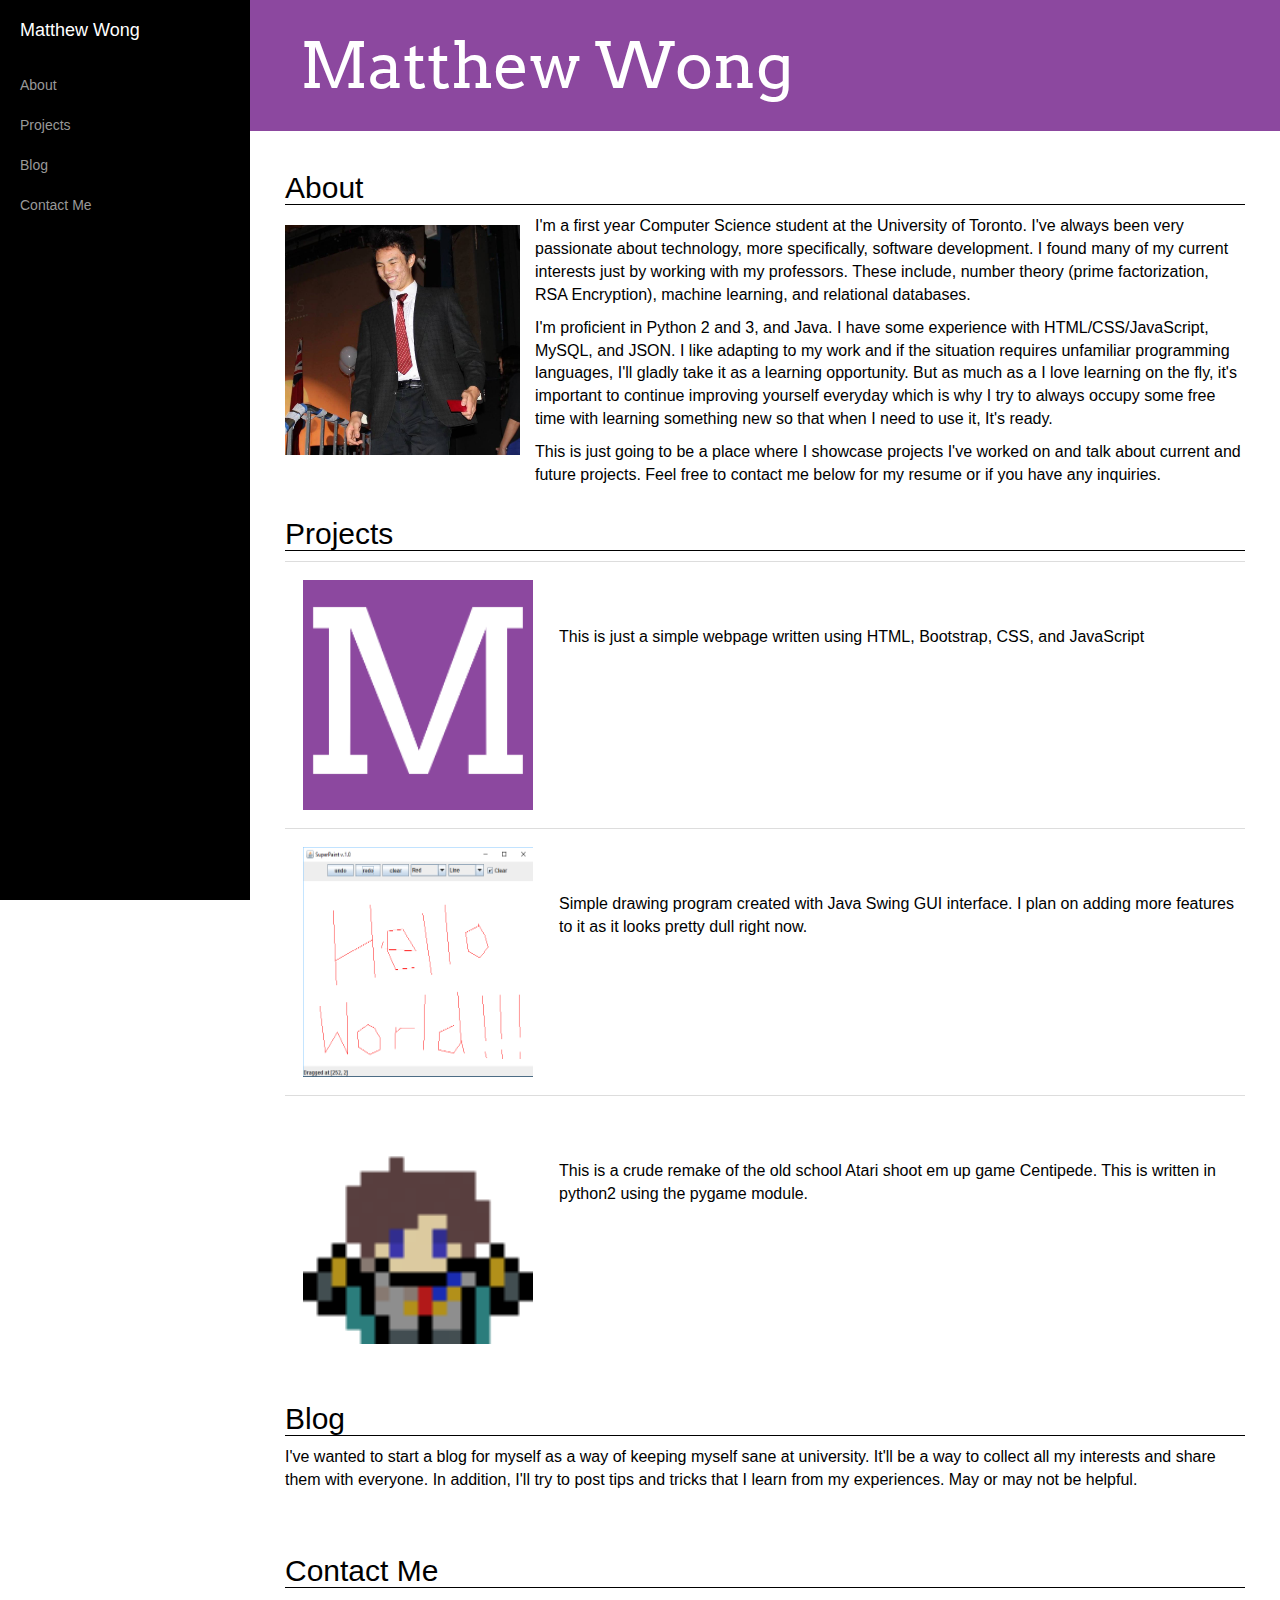
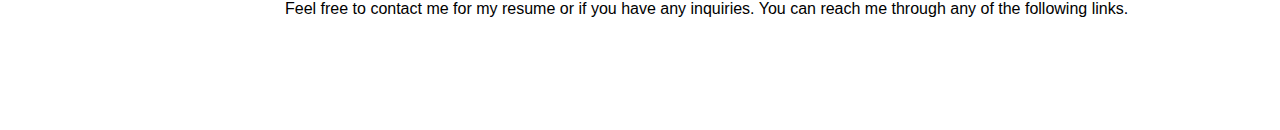
<file: index.html>
<!DOCTYPE html>
<html lang="en">

<head>

    <meta charset="utf-8">
    <meta http-equiv="X-UA-Compatible" content="IE=edge">
    <meta name="viewport" content="width=device-width, shrink-to-fit=no, initial-scale=1">
    <meta name="description" content="">
    <meta name="author" content="">

    <title>Matthew Wong</title>

    <!-- Bootstrap Core CSS -->
    <link href="css/bootstrap.min.css" rel="stylesheet">

    <!-- Custom CSS -->
    <link href="css/simple-sidebar.css" rel="stylesheet">
    
    <!-- Custom Font -->
    <link href="https://fonts.googleapis.com/css?family=Arvo" rel="stylesheet" type="text/css">
    
    <!-- Favicon -->
    <link rel="shortcut icon" href="favicon.ico" type="image/x-icon">
    <link rel="icon" href="favicon.ico" type="image/x-icon">
    
    <!-- HTML5 Shim and Respond.js IE8 support of HTML5 elements and media queries -->
    <!-- WARNING: Respond.js doesn't work if you view the page via file:// -->
    <!--[if lt IE 9]>
        <script src="https://oss.maxcdn.com/libs/html5shiv/3.7.0/html5shiv.js"></script>
        <script src="https://oss.maxcdn.com/libs/respond.js/1.4.2/respond.min.js"></script>
    <![endif]-->

</head>

<body>
    <a name="top"></a>
    
    
    <div id="wrapper">

        <!-- Sidebar -->
        <div id="sidebar-wrapper">
            <ul class="sidebar-nav">
                <li class="sidebar-brand">
                    <a href="#header" style="text-decoration: none">
                        Matthew Wong
                    </a>
                </li>
                <li>
                    <a href="#about">About</a>
                </li>
                <li>
                    <a href="#projects">Projects</a>
                </li>
                <li>
                    <a href="https://missed-my-final.github.io/" target="_blank">Blog</a>
                </li>
                <li>
                    <a href="#contact">Contact Me</a>
                </li>
            </ul>
        </div>
        <!-- /#sidebar-wrapper -->
        <div id="header">
            <div id="header-content">
                <a href="#menu-toggle" id="menu-toggle" style="text-decoration: none">
                    Matthew Wong
                </a>
            </div>
        </div>
        <!-- Page Content -->
        <div id="page-content-wrapper">
            <div class="container-fluid">
                
                <div class="row">
                    <div class="col-lg-12">
                        <h1 id='about'>
                            About
                        </h1>
                    </div>
                </div>
                <div class="row">
                    <div class="col-sm-12">
                        <img src="matthew.jpg" alt='Matthew Wong' 
                             style="float: left; padding : 10px 15px 10px 0px;" 
                             title="DECA Regionals 2016" height="250" width="250">
                        <p>
                            I'm a first year Computer Science student at the 
                            University of Toronto. I've always been very
                            passionate about technology, more specifically, 
                            software development. I found many of my current 
                            interests just by working with my professors. These
                            include, number theory (prime factorization, RSA 
                            Encryption), machine learning, and relational
                            databases. 
                        </p>
                        <p>
                            I'm proficient in Python 2 and 3, and Java. I have 
                            some experience with HTML/CSS/JavaScript, MySQL, and
                            JSON. I like adapting to my work and if the 
                            situation requires unfamiliar programming languages,
                            I'll gladly take it as a learning opportunity. But
                            as much as a I love learning on the fly, it's
                            important to continue improving yourself everyday 
                            which is why I try to always occupy some free time 
                            with learning something new so that when I need to
                            use it, It's ready. 
                        </p>
                        <p>
                            This is just going to be a place where I showcase
                            projects I've worked on and talk about current and
                            future projects. Feel free to contact me below for
                            my resume or if you have any inquiries.
                        </p>
                    </div>
                </div>
                <div class="row">
                    <div class="col-sm-12">
                        <h1 id='projects'>
                            Projects
                        </h1>
                    </div>
                </div>
                <table class="table">
                    <tr>
                        <td>
                            <a href="https://github.com/matlhew-wong/matlhew-wong.github.io" target="_blank">
                            <img src='website.png' title='Personal Website'
                                 style='float: left; padding-left: 10px;
                                        padding-right: 10px; padding-bottom: 10px;
                                        padding-top: 10px' height="250" width="250">
                        </td>
                        <td>
                            <h3>
                                <a href="https://github.com/matlhew-wong/matlhew-wong.github.io" target="_blank">
                                    Personal Website
                                </a>
                            </h3>
                            <p>
                                This is just a simple webpage written using
                                HTML, Bootstrap, CSS, and JavaScript
                            </p>
                        </td>
                    </tr>
                    <tr>
                        <td>
                            <img src="super_paint.png" title='SuperPaint-v1.0'
                                 style='float: left; padding-left: 10px;
                                        padding-right: 10px; padding-top: 10px;
                                        padding-bottom: 10px' height='250' width="250">
                        </td>
                        <td>
                            <h3>
                                <a href="https://github.com/matlhew-wong/super_paint_v2" target="_blank">
                                    SuperPaint-v2.0
                                </a>
                            </h3>
                            <p>
                                Simple drawing program created with Java Swing
                                GUI interface. I plan on adding more features to
                                it as it looks pretty dull right now.
                            </p>
                        </td>
                    </tr>
                    <tr>
                        <td>
                            <img src="hero.gif" title='SuperPaint-v1.0'
                                 style='float: left; padding-left: 10px;
                                        padding-right: 10px; padding-top: 10px;
                                        padding-bottom: 10px' height='250' width="250">
                        </td>
                        <td>
                            <h3>
                                <a href="https://github.com/matlhew-wong/pyCentidpede" target='_blank'>
                                    pyCentipede
                                </a>
                            </h3>
                            <p>
                                This is a crude remake of the old school Atari
                                shoot em up game Centipede. This is written in
                                python2 using the pygame module. 
                            </p>
                        </td>
                    </tr>
                </table>
                <div class="row">
                    <div class="col-sm-12">
                        <h1 id="blog">
                            Blog
                        </h1>
                    </div>
                </div>
                <div class="row">
                    <div class="col-sm-12">
                        <p>
                            I've wanted to start a blog for myself as a way of
                            keeping myself sane at university. It'll be a way to
                            collect all my interests and share them with everyone. 
                            In addition, I'll try to post tips and tricks that I
                            learn from my experiences. May or may not be helpful. 
                        </p>
                        <p>
                            <a href="https://missed-my-final.github.io/" target='_blank'>
                                Blog
                            </a>
                        </p>
                    </div>
                </div>
                <div class="row">
                    <div class='col-sm-12'>
                        <h1 id='contact'>
                            Contact Me
                        </h1>
                    </div>
                </div>
                <div class="row">
                    <div class="col-sm-12">
                        <p>
                            Feel free to contact me for my resume or if you have
                            any inquiries. You can reach me through any of the 
                            following links.
                        </p>
                        <p style="text-align: right;">
                            <a href="https://github.com/matlhew-wong" target="_blank">
                                GitHub
                            </a>
                            <br>
                            <a href='https://ca.linkedin.com/in/matlhew-wong' target="_blank">
                                LinkedIn
                            </a>
                            <br>
                            <a href="matlhew.wong@gmail.com" target="_blank">
                                Email
                            </a>
                            <br>
                        </p>
                    </div>
                </div>
            </div>
            
        </div>
        <!-- /#page-content-wrapper -->
    </div>
    <!-- /#wrapper -->
    
    <!-- jQuery -->
    <script src="js/jquery.js"></script>

    <!-- Bootstrap Core JavaScript -->
    <script src="js/bootstrap.min.js"></script>

    <!-- Menu Toggle Script -->
    <script>
    $("#menu-toggle").click(function(e) {
        e.preventDefault();
        $("#wrapper").toggleClass("toggled");
    });
    </script>
</body>


</html>
</file>
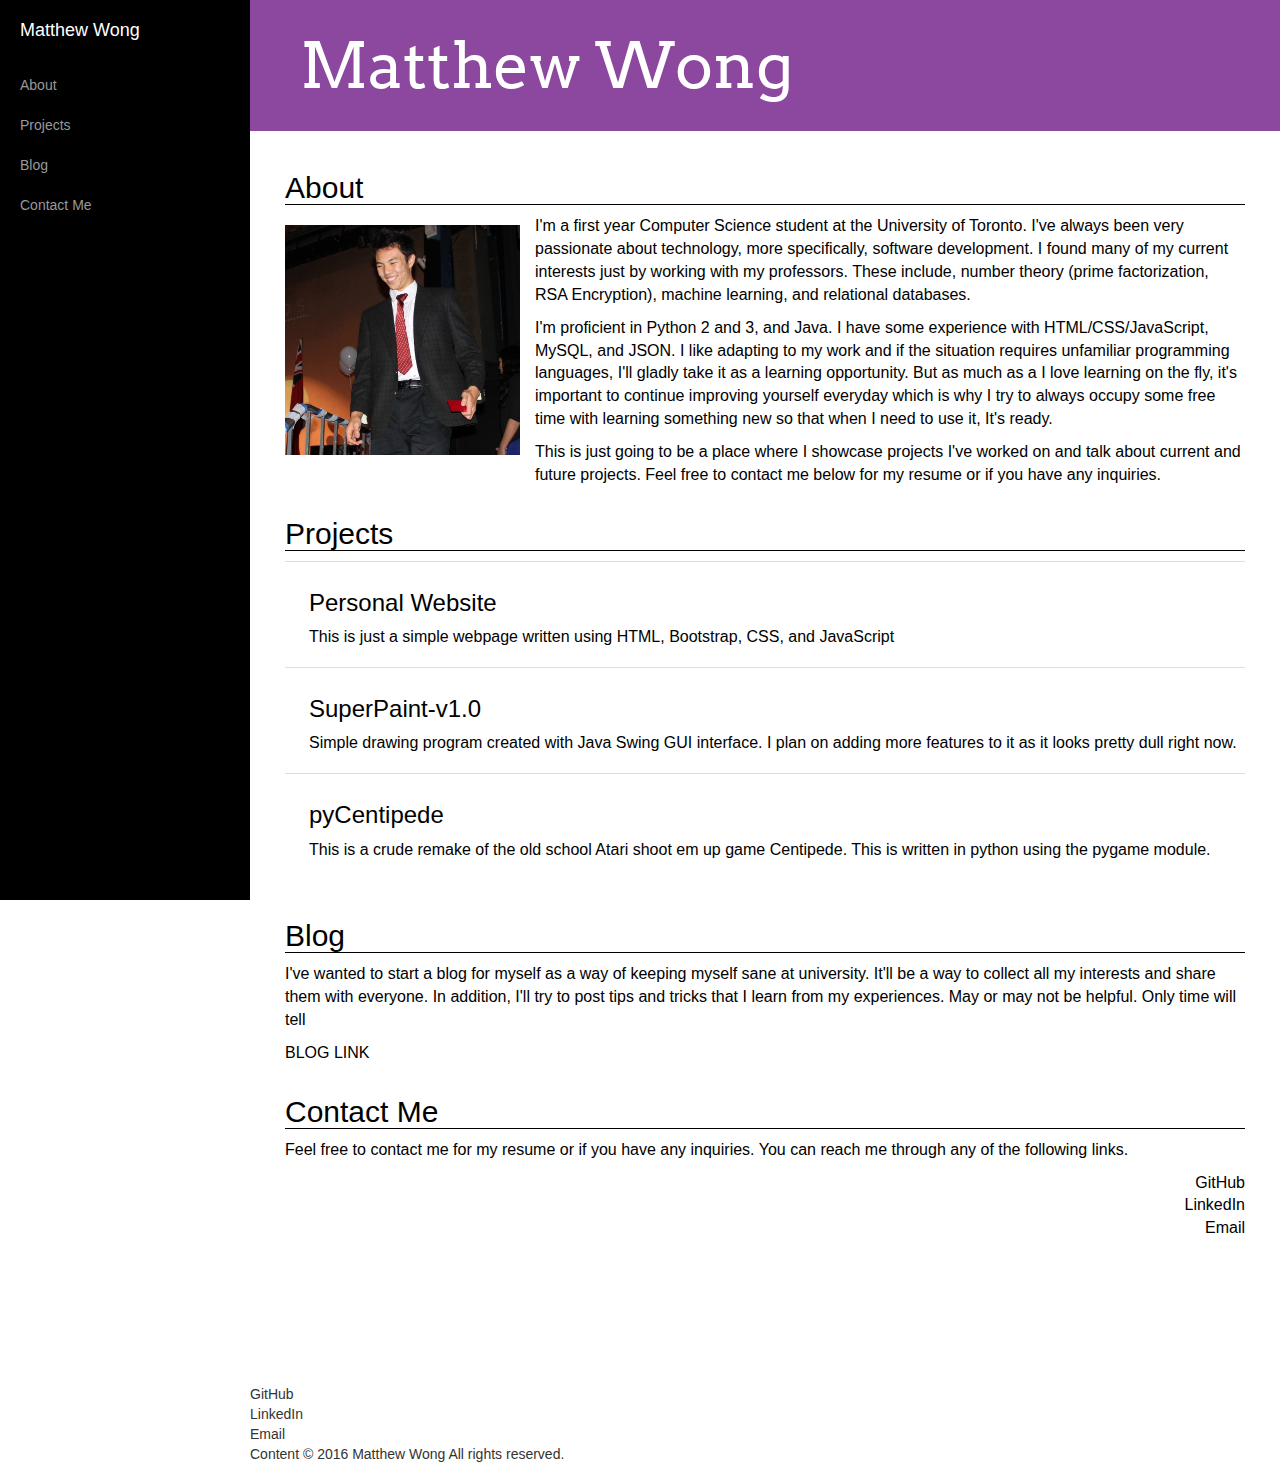
<file: portfolio.html>
<!DOCTYPE html>
<html lang="en">

<head>

    <meta charset="utf-8">
    <meta http-equiv="X-UA-Compatible" content="IE=edge">
    <meta name="viewport" content="width=device-width, shrink-to-fit=no, initial-scale=1">
    <meta name="description" content="">
    <meta name="author" content="">

    <title>Matthew Wong</title>

    <!-- Bootstrap Core CSS -->
    <link href="css/bootstrap.min.css" rel="stylesheet">

    <!-- Custom CSS -->
    <link href="css/simple-sidebar.css" rel="stylesheet">
    
    <!-- Custom Font -->
    <link href="https://fonts.googleapis.com/css?family=Arvo" rel="stylesheet" type="text/css">

    <!-- HTML5 Shim and Respond.js IE8 support of HTML5 elements and media queries -->
    <!-- WARNING: Respond.js doesn't work if you view the page via file:// -->
    <!--[if lt IE 9]>
        <script src="https://oss.maxcdn.com/libs/html5shiv/3.7.0/html5shiv.js"></script>
        <script src="https://oss.maxcdn.com/libs/respond.js/1.4.2/respond.min.js"></script>
    <![endif]-->

</head>

<body>
    <a name="top"></a>
    
    
    <div id="wrapper">

        <!-- Sidebar -->
        <div id="sidebar-wrapper">
            <ul class="sidebar-nav">
                <li class="sidebar-brand">
                    <a href="#header" style="text-decoration: none">
                        Matthew Wong
                    </a>
                </li>
                <li>
                    <a href="#about">About</a>
                </li>
                <li>
                    <a href="#projects">Projects</a>
                </li>
                <li>
                    <a href="#blog">Blog</a>
                </li>
                <li>
                    <a href="#contact">Contact Me</a>
                </li>
            </ul>
        </div>
        <!-- /#sidebar-wrapper -->
        <div id="header">
            <div id="header-content">
                <a href="#menu-toggle" id="menu-toggle" style="text-decoration: none">
                    Matthew Wong
                </a>
            </div>
        </div>
        <!-- Page Content -->
        <div id="page-content-wrapper">
            <div class="container-fluid">
                
                <div class="row">
                    <div class="col-lg-12">
                        <h1 id='about'>
                            About
                        </h1>
                    </div>
                </div>
                <div class="row">
                    <div class="col-sm-12">
                        <img src="matthew.jpg" alt='Matthew Wong' 
                             style="float: left; padding : 10px 15px 10px 0px;" 
                             title="DECA Regionals 2016" height="250" width="250">
                        <p>
                            I'm a first year Computer Science student at the 
                            University of Toronto. I've always been very
                            passionate about technology, more specifically, 
                            software development. I found many of my current 
                            interests just by working with my professors. These
                            include, number theory (prime factorization, RSA 
                            Encryption), machine learning, and relational
                            databases. 
                        </p>
                        <p>
                            I'm proficient in Python 2 and 3, and Java. I have 
                            some experience with HTML/CSS/JavaScript, MySQL, and
                            JSON. I like adapting to my work and if the 
                            situation requires unfamiliar programming languages,
                            I'll gladly take it as a learning opportunity. But
                            as much as a I love learning on the fly, it's
                            important to continue improving yourself everyday 
                            which is why I try to always occupy some free time 
                            with learning something new so that when I need to
                            use it, It's ready. 
                        </p>
                        <p>
                            This is just going to be a place where I showcase
                            projects I've worked on and talk about current and
                            future projects. Feel free to contact me below for
                            my resume or if you have any inquiries.
                        </p>
                    </div>
                </div>
                <div class="row">
                    <div class="col-sm-12">
                        <h1 id='projects'>
                            Projects
                        </h1>
                    </div>
                </div>
                <table class="table">
                    <tr>
                        <td>
                            
                        </td>
                        <td>
                            <h3>
                                Personal Website
                            </h3>
                            <p>
                                This is just a simple webpage written using
                                HTML, Bootstrap, CSS, and JavaScript
                            </p>
                        </td>
                    </tr>
                    <tr>
                        <td>
                            
                        </td>
                        <td>
                            <h3>
                                SuperPaint-v1.0
                            </h3>
                            <p>
                                Simple drawing program created with Java Swing
                                GUI interface. I plan on adding more features to
                                it as it looks pretty dull right now.
                            </p>
                        </td>
                    </tr>
                    <tr>
                        <td>
                            
                        </td>
                        <td>
                            <h3>
                                pyCentipede
                            </h3>
                            <p>
                                This is a crude remake of the old school Atari
                                shoot em up game Centipede. This is written in
                                python using the pygame module. 
                            </p>
                        </td>
                    </tr>
                </table>
                <div class="row">
                    <div class="col-sm-12">
                        <h1 id="blog">
                            Blog
                        </h1>
                    </div>
                </div>
                <div class="row">
                    <div class="col-sm-12">
                        <p>
                            I've wanted to start a blog for myself as a way of
                            keeping myself sane at university. It'll be a way to
                            collect all my interests and share them with everyone. 
                            In addition, I'll try to post tips and tricks that I
                            learn from my experiences. May or may not be helpful. 
                            Only time will tell
                        </p>
                        <p>
                            BLOG LINK
                        </p>
                    </div>
                </div>
                <div class="row">
                    <div class='col-sm-12'>
                        <h1 id='contact'>
                            Contact Me
                        </h1>
                    </div>
                </div>
                <div class="row">
                    <div class="col-sm-12">
                        <p>
                            Feel free to contact me for my resume or if you have
                            any inquiries. You can reach me through any of the 
                            following links.
                        </p>
                        <p style="text-align: right;">
                            GitHub
                            <br>
                            LinkedIn
                            <br>
                            Email
                        </p>
                    </div>
                </div>
                <div class ='row'>
                    <div class="col-sm-12">
                        <br>
                        <br>
                        <br>
                        <br>
                        <br>
                    </div>
                </div>
            </div>
            
        </div>
        <!-- /#page-content-wrapper -->
        <div id="footer">
            <div class='row'>
                <div class="col-sm-12">
                    <div id='footer-content'>
                        GitHub
                        <br>
                        LinkedIn
                        <br>
                        Email
                        <br>
                        Content © 2016 Matthew Wong All rights reserved.
                    </div>
                </div>
            </div>
                
        </div>
    </div>
    <!-- /#wrapper -->
    
    <!-- jQuery -->
    <script src="js/jquery.js"></script>

    <!-- Bootstrap Core JavaScript -->
    <script src="js/bootstrap.min.js"></script>

    <!-- Menu Toggle Script -->
    <script>
    $("#menu-toggle").click(function(e) {
        e.preventDefault();
        $("#wrapper").toggleClass("toggled");
    });
    </script>
</body>


</html>
</file>
<file: css/simple-sidebar.css>
/*!
 * Start Bootstrap - Simple Sidebar (http://startbootstrap.com/)
 * Copyright 2013-2016 Start Bootstrap
 * Licensed under MIT (https://github.com/BlackrockDigital/startbootstrap/blob/gh-pages/LICENSE)
 */

 body {
    background-color: white;
    height: auto;
    width: 100%;
    margin: 0;
    padding: 0;
    overflow-x: hidden;
 }
 /* Navbar */
 
 navbar {
     position: fixed;
     top: 20;
     overflow: hidden;
 }
 
/* Header */
/* unvisited link */
#header a:link {
    text-decoration: none;
    color: white;
}

/* visited link */
#header a:visited {
    color: white;
}

/* mouse over link */
#header a:hover {
    text-decoration: none;
    color: #d9d9d9;
}

/* selected link */
#header a:active {
    color: #d9d9d9;
}

#header {
    background-color: #8c489f;
    top: 0;
    width: 100%;
    height: auto;
    padding-top: 20px;
    padding-bottom: 20px;
    overflow: hidden;
    bottom: auto;
}

#header-content {
    font-family: 'Arvo', 'sand-serif';
    font-size: 64px;
    float: left;
    color: white;
    text-align: left;
    width: auto;
    padding-left: 50px;
    padding-right: 50px;
}

/* Header 1 */
h1 {
    font-size: 30px;
    font-style: normal;
    color: black;
    border-bottom: 1px solid #000;
}
/* Toggle Styles */

#wrapper {
    padding-left: 0;
    -webkit-transition: all 0.5s ease;
    -moz-transition: all 0.5s ease;
    -o-transition: all 0.5s ease;
    transition: all 0.5s ease;
}

#wrapper.toggled {
    padding-left: 250px;
}

#sidebar-wrapper {
    z-index: 1000;
    position: fixed;
    left: 250px;
    width: 0;
    height: 100%;
    margin-left: -250px;
    overflow-y: auto;
    background: #000;
    -webkit-transition: all 0.5s ease;
    -moz-transition: all 0.5s ease;
    -o-transition: all 0.5s ease;
    transition: all 0.5s ease;
}

#wrapper.toggled #sidebar-wrapper {
    width: 250px;
}

#page-content-wrapper {
    color: black;
    font-size: 16px;
    padding-left: 50px;
    padding-right: 50px;
    padding-top: 20px;
    width: 100%;
    position: absolute;
}

#page-content-wrapper a:link {
    text-decoration: none;
    color: white;
}

#page-content-wrapper a:visited {
    text-decoration: none;
    color: black
}

#page-content-wrapper a:hover {
    text-decoration: none;
    color: grey;
}

#page-content-wrapper a:active {
    text-decoration: none;
    color: grey;
}

#wrapper.toggled #page-content-wrapper {
    position: static;
    margin-right: -250px;
}

/* Sidebar Styles */

.sidebar-nav {
    position: static;
    top: 0;
    width: 250px;
    margin: 0;
    padding: 0;
    list-style: none;
}

.sidebar-nav li {
    text-indent: 20px;
    line-height: 40px;
}

.sidebar-nav li a {
    display: block;
    text-decoration: none;
    color: #999999;
}

.sidebar-nav li a:hover {
    text-decoration: none;
    color: #fff;
    background: rgba(255,255,255,0.2);
}

.sidebar-nav li a:active,
.sidebar-nav li a:focus {
    text-decoration: none;
}

.sidebar-nav > .sidebar-brand {
    height: 65px;
    font-size: 18px;
    line-height: 60px;
}

.sidebar-nav > .sidebar-brand a {
    color: #999999;
}

.sidebar-nav > .sidebar-brand a:hover {
    color: #fff;
    background: none;
}

@media(min-width:768px) {
    #wrapper {
        padding-left: 250px;
    }

    #wrapper.toggled {
        padding-left: 0;
    }

    #sidebar-wrapper {
        width: 250px;
    }

    #wrapper.toggled #sidebar-wrapper {
        width: 0;
    }

    #page-content-wrapper {
        padding: 20px;
        position: relative;
    }

    #wrapper.toggled #page-content-wrapper {
        position: relative;
        margin-right: 0;
    }
}
</file>
